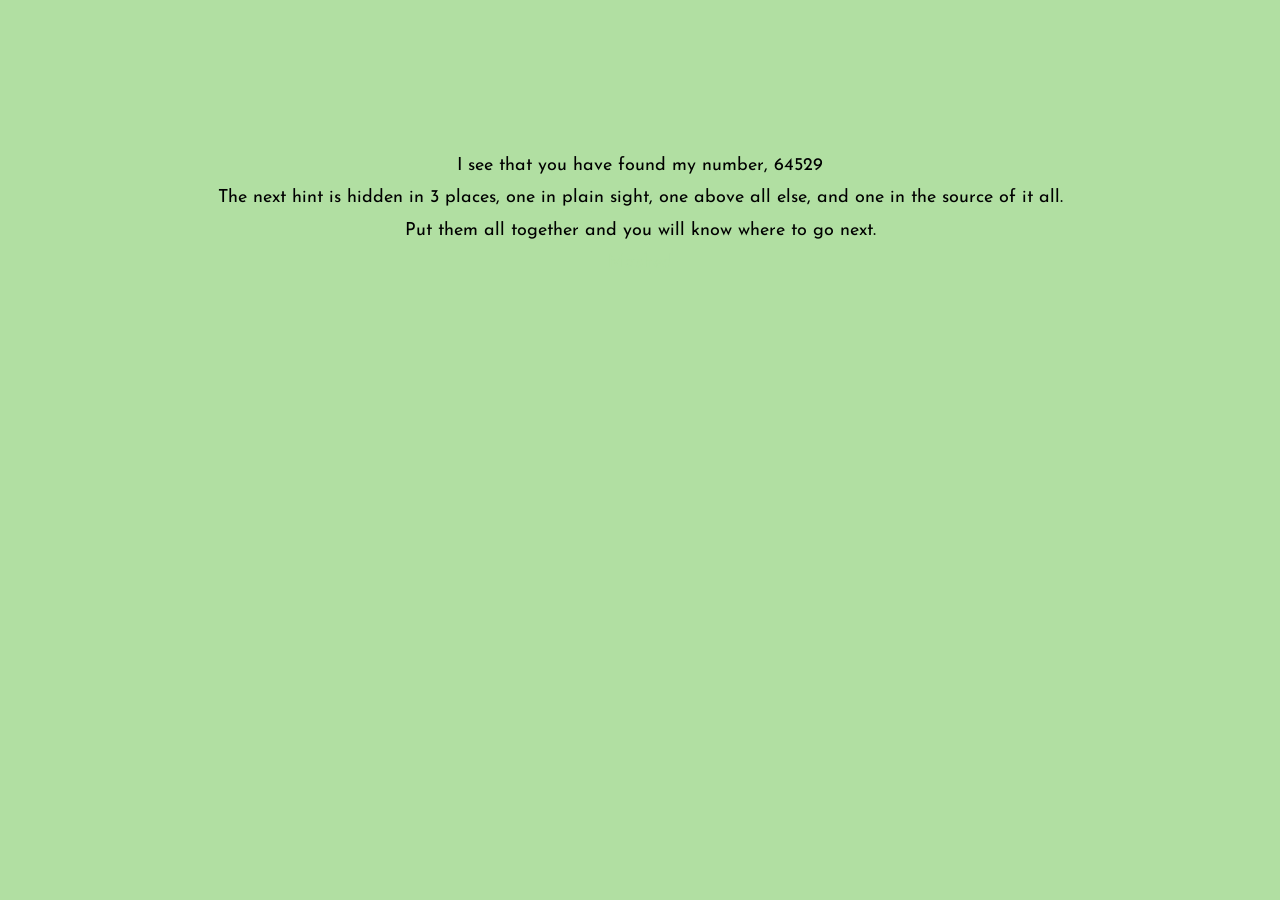
<file: 64529.html>
<html>
	<head>
		<title>Potato</title>
		<style>
			html {
				font-size: 18px;
				font-family: 'Josefin Sans';
				background-color: #B1DFA2;
			}
			body {
				text-align: center;
				margin: 150px;
				line-height: 1.8;
			}
		</style>
		<link href='http://fonts.googleapis.com/css?family=Josefin+Sans&subset=latin,latin-ext' rel='stylesheet' type='text/css'>
	</head>
	<body style="background-color:#B1DFA2">
		I see that you have found my number, 64529
		<br/>The next hint is hidden in 3 places, one in plain sight, one above all else, and one in the source of it all.
		<br/>Put them all together and you will know where to go next.
		<br/><font color=#B1DFA2>Mashed</font>
		<!--Salad-->
	</body>
</html>
</file>
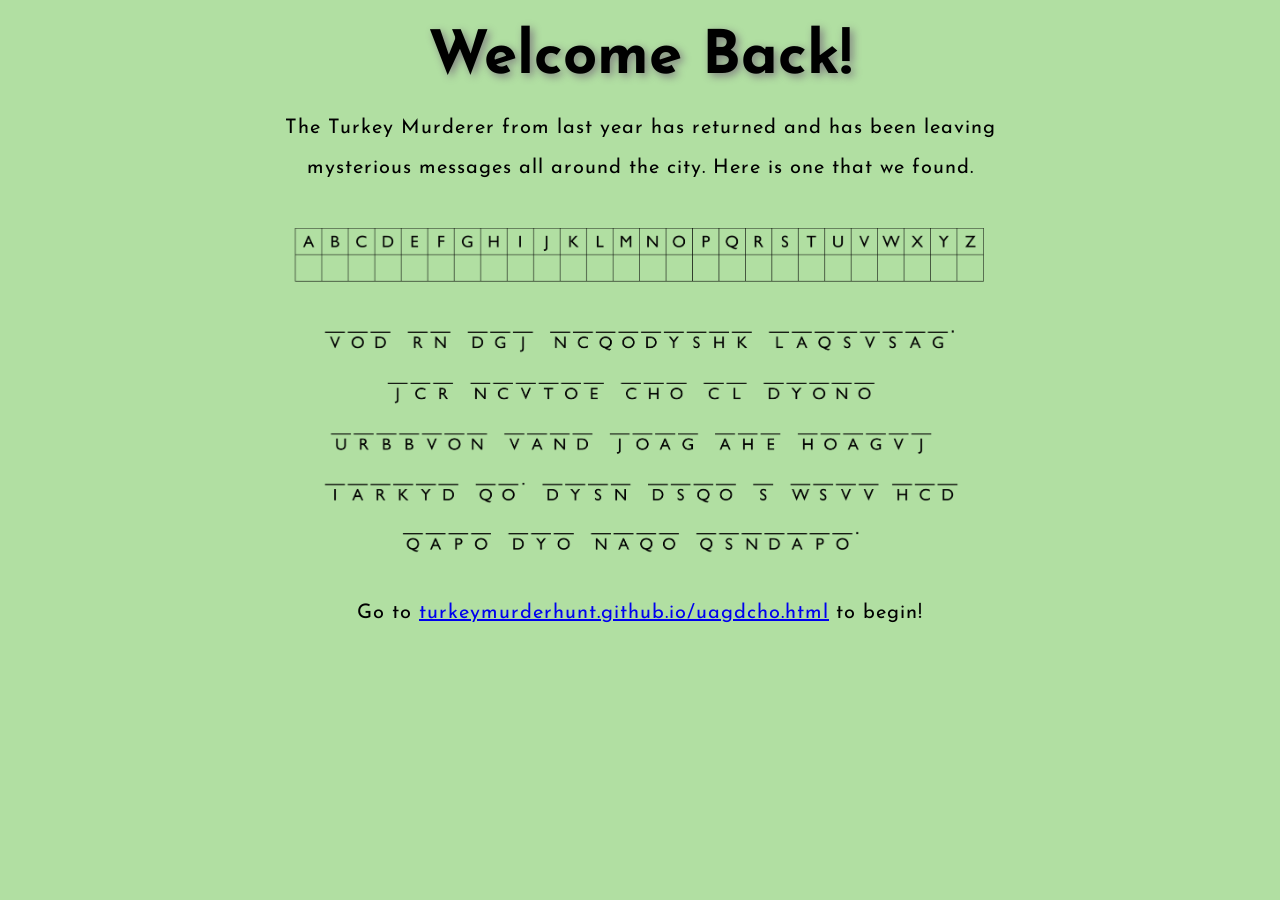
<file: BeginPart2.html>
<html>
	<head>
		<meta charset="utf-8">
		<title>Start Here</title>
		<link href="beginpart2.css" rel="stylesheet" type="text/css">
		<link href='http://fonts.googleapis.com/css?family=Josefin+Sans&subset=latin,latin-ext' rel='stylesheet' type='text/css'>
	</head>
	<body style="background-color:#B1DFA2">
		<center><h1>Welcome Back!</h1> 
		<p>The Turkey Murderer from last year has returned and has been leaving mysterious messages all around the city. Here is one that we found.</p>
		<img src="images\cryptogram.png">
		<p>Go to <a href="uagdcho.html">turkeymurderhunt.github.io/uagdcho.html</a> to begin!</p>
	</body>
</html>
</file>
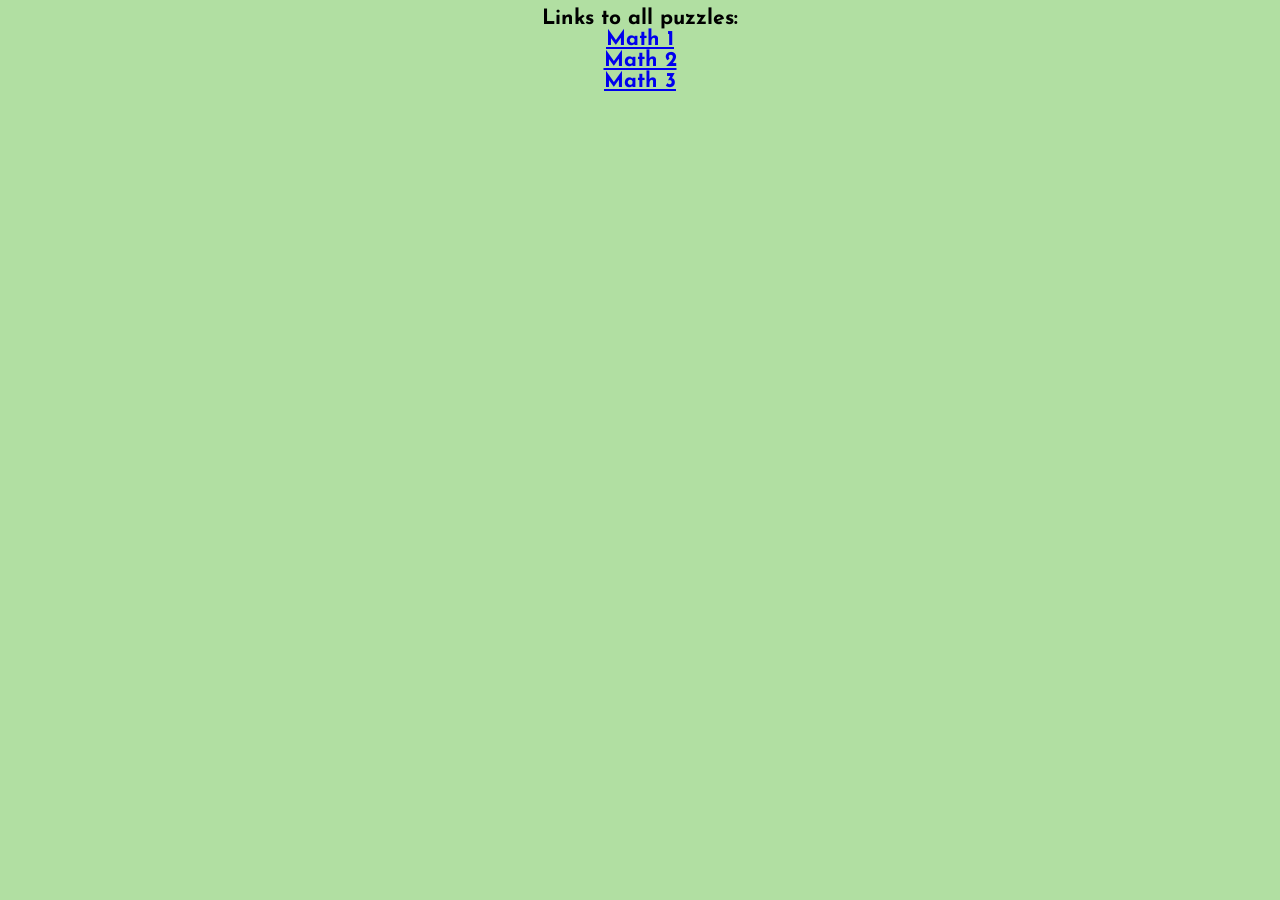
<file: links.html>
<html>
  <head>
    <meta charset="utf-8">
		<link href="beginpart2.css" rel="stylesheet" type="text/css">
		<link href='http://fonts.googleapis.com/css?family=Josefin+Sans&subset=latin,latin-ext' rel='stylesheet' type='text/css'>
    <title>Links to Puzzles</title></head>
  <body style="background-color:#B1DFA2">
    <h3><center>Links to all puzzles:<br>
    <a href="BeginPart2.html">Math 1</a><br>
    <a href="https://drive.google.com/drive/u/0/folders/1f0LFvFMONr04n8C_dbBHzf4htQnZ38wQ">Math 2</a><br>
    <a href="https://drive.google.com/drive/u/0/folders/1FYyk3HaYfTM2y-9hJFD1GVTg2ULnOlVF">Math 3</a>
    </center></h3>
  </body>
</html>
</file>
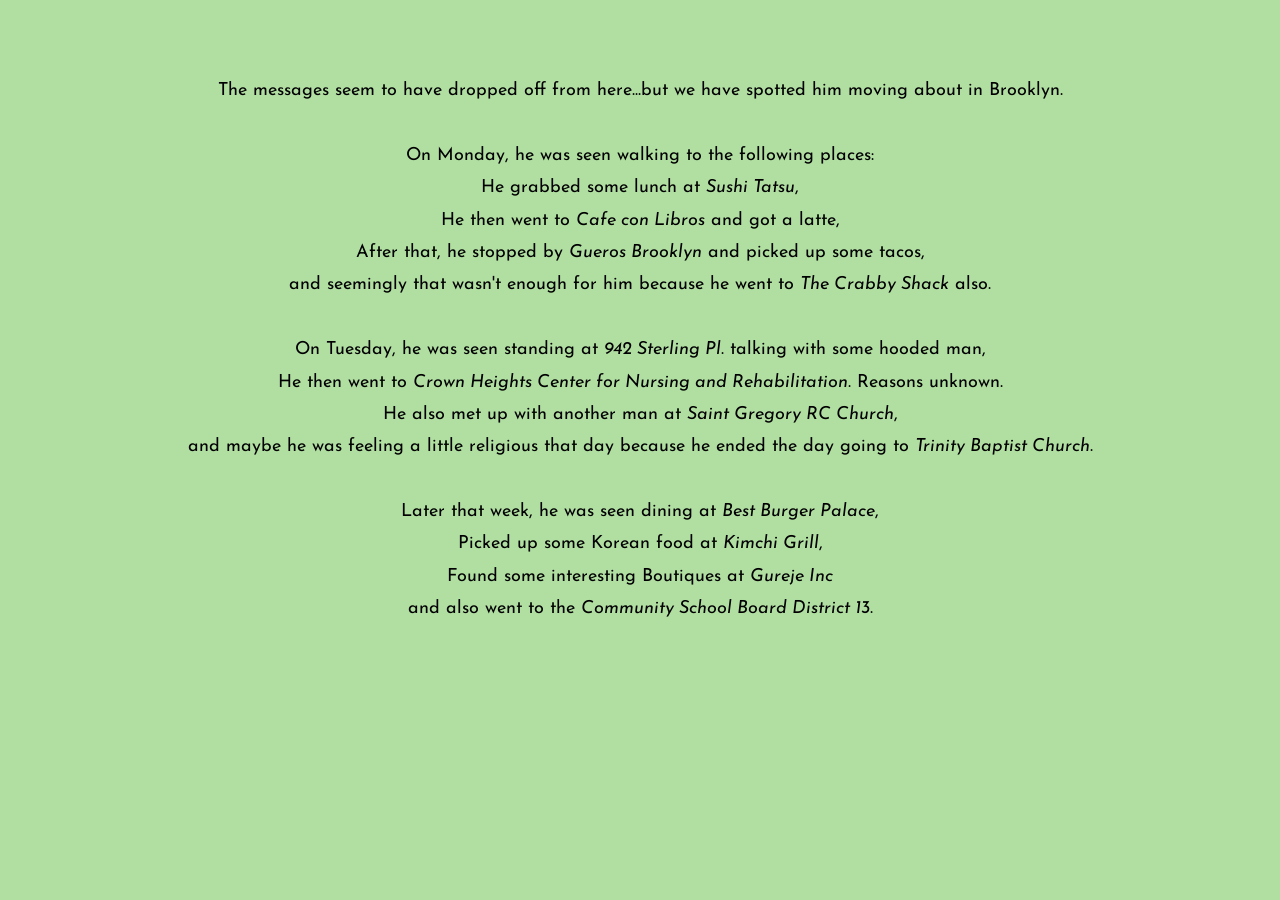
<file: MashedPotatoSalad.html>
<html>
	<head>
		<title>A Trip to Remember</title>
		<style>
      html {
      	font-size: 18px;
      	font-family: 'Josefin Sans';
      	background-color: #B1DFA2;
      }
      body {
      	text-align: center;
      	margin: 75px;
      	line-height: 1.8;
      }
  </style>
		<link href='http://fonts.googleapis.com/css?family=Josefin+Sans&subset=latin,latin-ext' rel='stylesheet' type='text/css'>
	</head>
	<body  style="background-color:#B1DFA2">
		The messages seem to have dropped off from here...but we have spotted him moving about in Brooklyn.
		<br/><br/>On Monday, he was seen walking to the following places:
		<br/>He grabbed some lunch at <i>Sushi Tatsu</i>,
		<br/>He then went to <i>Cafe con Libros</i> and got a latte,
		<br/>After that, he stopped by <i>Gueros Brooklyn</i> and picked up some tacos,
		<br/>and seemingly that wasn't enough for him because he went to <i>The Crabby Shack</i> also.

		<br/><br/>
		On Tuesday, he was seen standing at <i>942 Sterling Pl</i>. talking with some hooded man,
		<br/>He then went to <i>Crown Heights Center for Nursing and Rehabilitation</i>. Reasons unknown.
		<br/>He also met up with another man at <i>Saint Gregory RC Church</i>,
		<br/>and maybe he was feeling a little religious that day because he ended the day going to <i>Trinity Baptist Church</i>.


		<br/><br/>
		Later that week, he was seen dining at <i>Best Burger Palace</i>,
		<br/>Picked up some Korean food at <i>Kimchi Grill</i>,
		<br/>Found some interesting Boutiques at <i>Gureje Inc</i>
		<br/>and also went to the <i>Community School Board District 13</i>.
	</body>
</html>
</file>
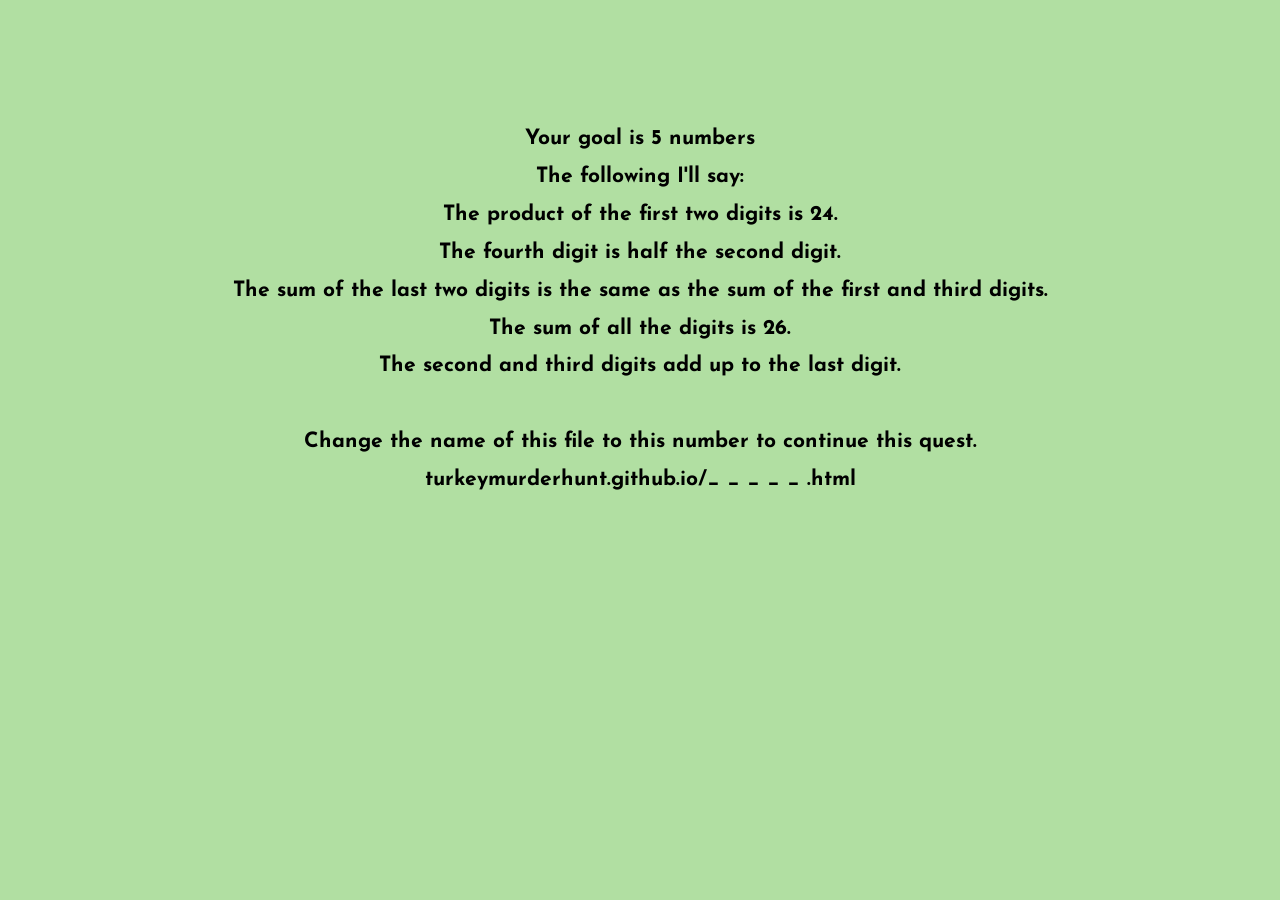
<file: partone.html>
<html>
	<head>
		<meta charset="utf-8">
		<title>Hello Again</title>
		<style>
html {
	font-size: 18px;
	font-family: 'Josefin Sans';
	background-color: #B1DFA2;
}

body {
	padding: 20px 0;
	color: #000000;
	text-align: center;
	margin: 100px;
	line-height: 1.8;
	
}
</style>
		<link href='http://fonts.googleapis.com/css?family=Josefin+Sans&subset=latin,latin-ext' rel='stylesheet' type='text/css'>
	</head>
	<body style="background-color:#B1DFA2">
		<h3><center>Your goal is 5 numbers
		<br/>The following I'll say:
		<br/>The product of the first two digits is 24.
		<br/>The fourth digit is half the second digit.
		<br/>The sum of the last two digits is the same as the sum of the first and third digits.
		<br/>The sum of all the digits is 26.
		<br/>The second and third digits add up to the last digit.

		<br/><br/>Change the name of this file to this number to continue this quest.
		<br/> turkeymurderhunt.github.io/_ _ _ _ _ .html
		</center></h3>
	</body>
</html>
</file>
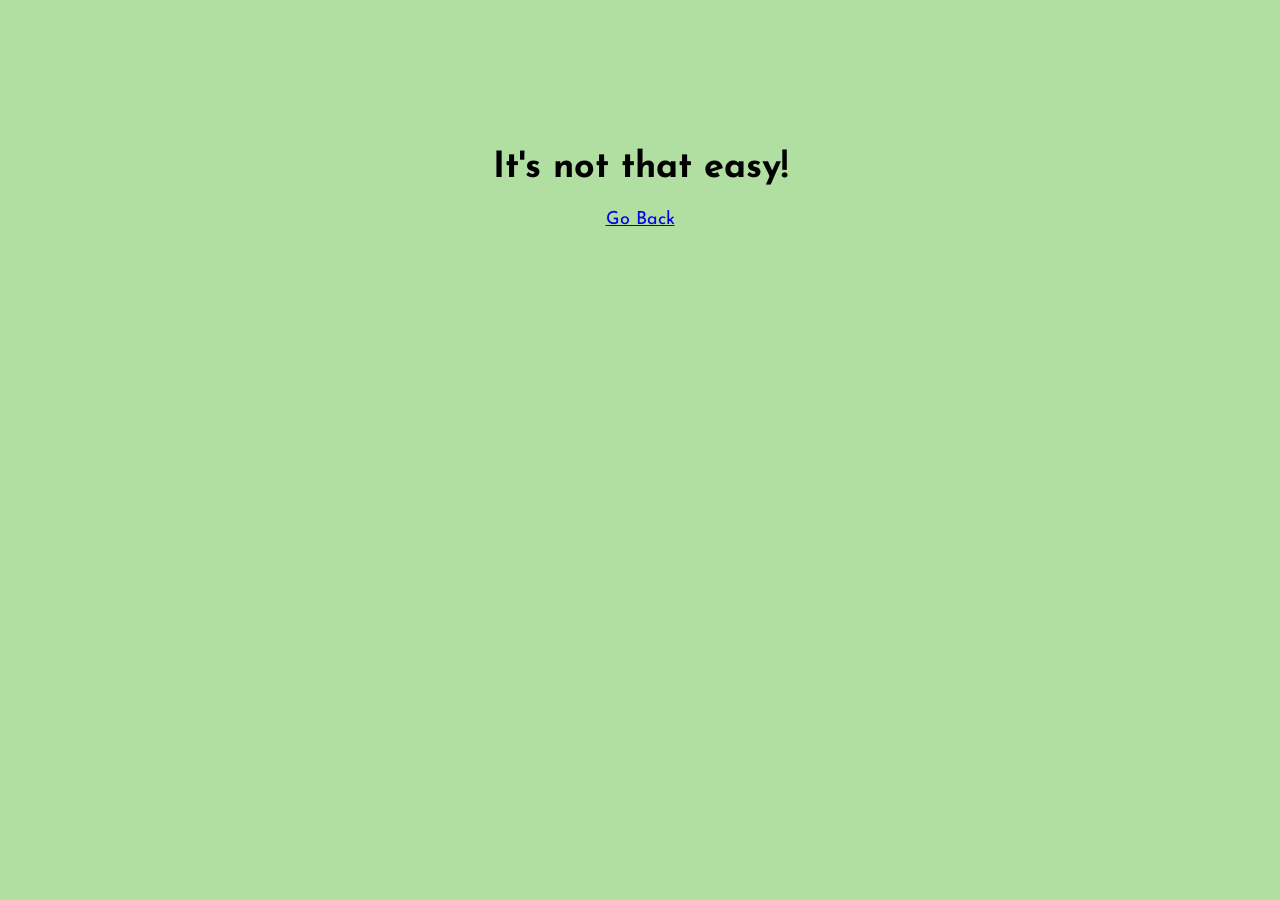
<file: uagdcho.html>
<html>
	<head>
		<title>Not that easy</title>
		<style>
html {
	font-size: 18px;
	font-family: 'Josefin Sans';
	background-color: #B1DFA2;
}
}
h1 {
	font-size: 60px;
	text-align: center;
	margin: 0;
	padding: 20px 0;
	color: #000000;
	text-shadow: 3px 3px 8px gray;
}
body {
	text-align: center;
	margin: 150px;
}
</style>
		<link href='http://fonts.googleapis.com/css?family=Josefin+Sans&subset=latin,latin-ext' rel='stylesheet' type='text/css'>
	</head>
	<body style="background-color:#B1DFA2">
		<h1>It's not that easy!</h1>
		<a href="BeginPart2.html">Go Back</a>
	</body>
</html>
</file>
<file: beginpart2.css>
html {
	font-size: 18px;
	font-family: 'Josefin Sans';
	background-color: #B1DFA2;
}
h1 {
	font-size: 60px;
	text-align: center;
	margin: 0;
	padding: 20px 0;
	color: #000000;
	text-shadow: 3px 3px 8px gray;
}
p {
	font-size: 20px;
	text-align: center;
	line-height: 2;
	letter-spacing: 1px;
	margin: 0px 260px;

}
img {
	display: block;
	margin: 0 auto;
	width: 700px;
	padding-top: 40px;
}
</file>
